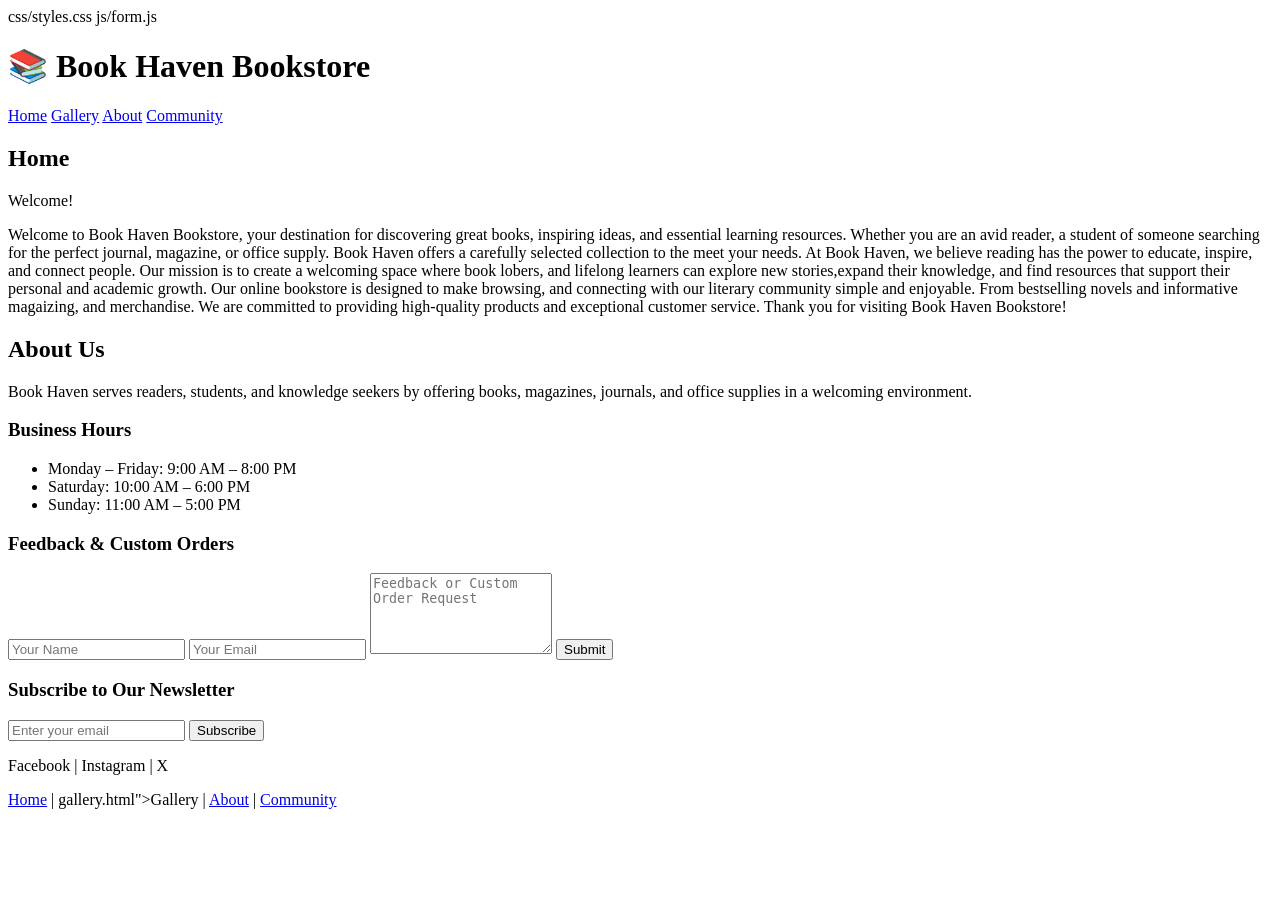
<file: about.html>
<!DOCTYPE html>
<html lang="en">
<head>
    <meta charset="UTF-8">
    <meta name="viewport" content="width=device-width, initial-scale=1.0">
    <title>About Us | Book Haven Bookstore</title>

    css/styles.css
    js/form.js
</head>

<body>

    <header>
        <h1>📚 Book Haven Bookstore</h1>

        <nav>
            <a href="index.html">Home</a>

            <a href="gallery.html">Gallery</a>
            
            <a href="about.html">About</a>
            
            <a href="community.html">Community</a>
        </nav>
    </header>

    <main class="container">

       <h2> Home </h2>
<p> Welcome! </p>
<p> Welcome to Book Haven Bookstore, your destination for discovering great books, inspiring ideas, and essential learning resources. Whether you are an avid reader, a student of someone searching for the perfect journal, magazine, or office supply. Book Haven offers a carefully selected collection to the meet your needs. At Book Haven, we believe reading has the power to educate, inspire, and connect people. Our mission is to create a welcoming space where book lobers, and lifelong learners can explore new stories,expand their knowledge, and find resources that support their personal and academic growth. Our online bookstore  is designed to make browsing, and connecting with our literary community simple and enjoyable. From bestselling novels and informative magaizing, and merchandise. We are committed to providing high-quality products and exceptional customer service. Thank you for visiting Book Haven Bookstore!  </p>

        
        <h2>About Us</h2>

        <p>
            Book Haven serves readers, students, and knowledge seekers by
            offering books, magazines, journals, and office supplies in a
            welcoming environment.
        </p>

        
        <h3>Business Hours</h3>

        
        <ul>
            <li>Monday – Friday: 9:00 AM – 8:00 PM</li>
            <li>Saturday: 10:00 AM – 6:00 PM</li>
            <li>Sunday: 11:00 AM – 5:00 PM</li>
        </ul>

        
        
        <h3>Feedback & Custom Orders</h3>

        <form id="feedbackForm">

            <input
                type="text"
                id="name"
                placeholder="Your Name"
                required>

            
            <input
                type="email"
                id="email"
                placeholder="Your Email"
                required>

            
            <textarea
                id="message"
                placeholder="Feedback or Custom Order Request"
                rows="5"
                required></textarea>

            
            <button type="submit" class="btn">
                Submit
            </button>

        </form>

    </main>


    
    <footer>
        <h3>Subscribe to Our Newsletter</h3>

        <input type="email" placeholder="Enter your email">

        <button class="btn">Subscribe</button>


        
        
        <p>
            Facebook | Instagram | X
        </p>

        <p>
            <a href="index.html">Home</a> |
        
            gallery.html">Gallery</a> |
            
        <a href="about.html">About</a> |
        
        <a href="community.html">Community</a>
        </p>
    </footer>

</body>
</html>
</file>
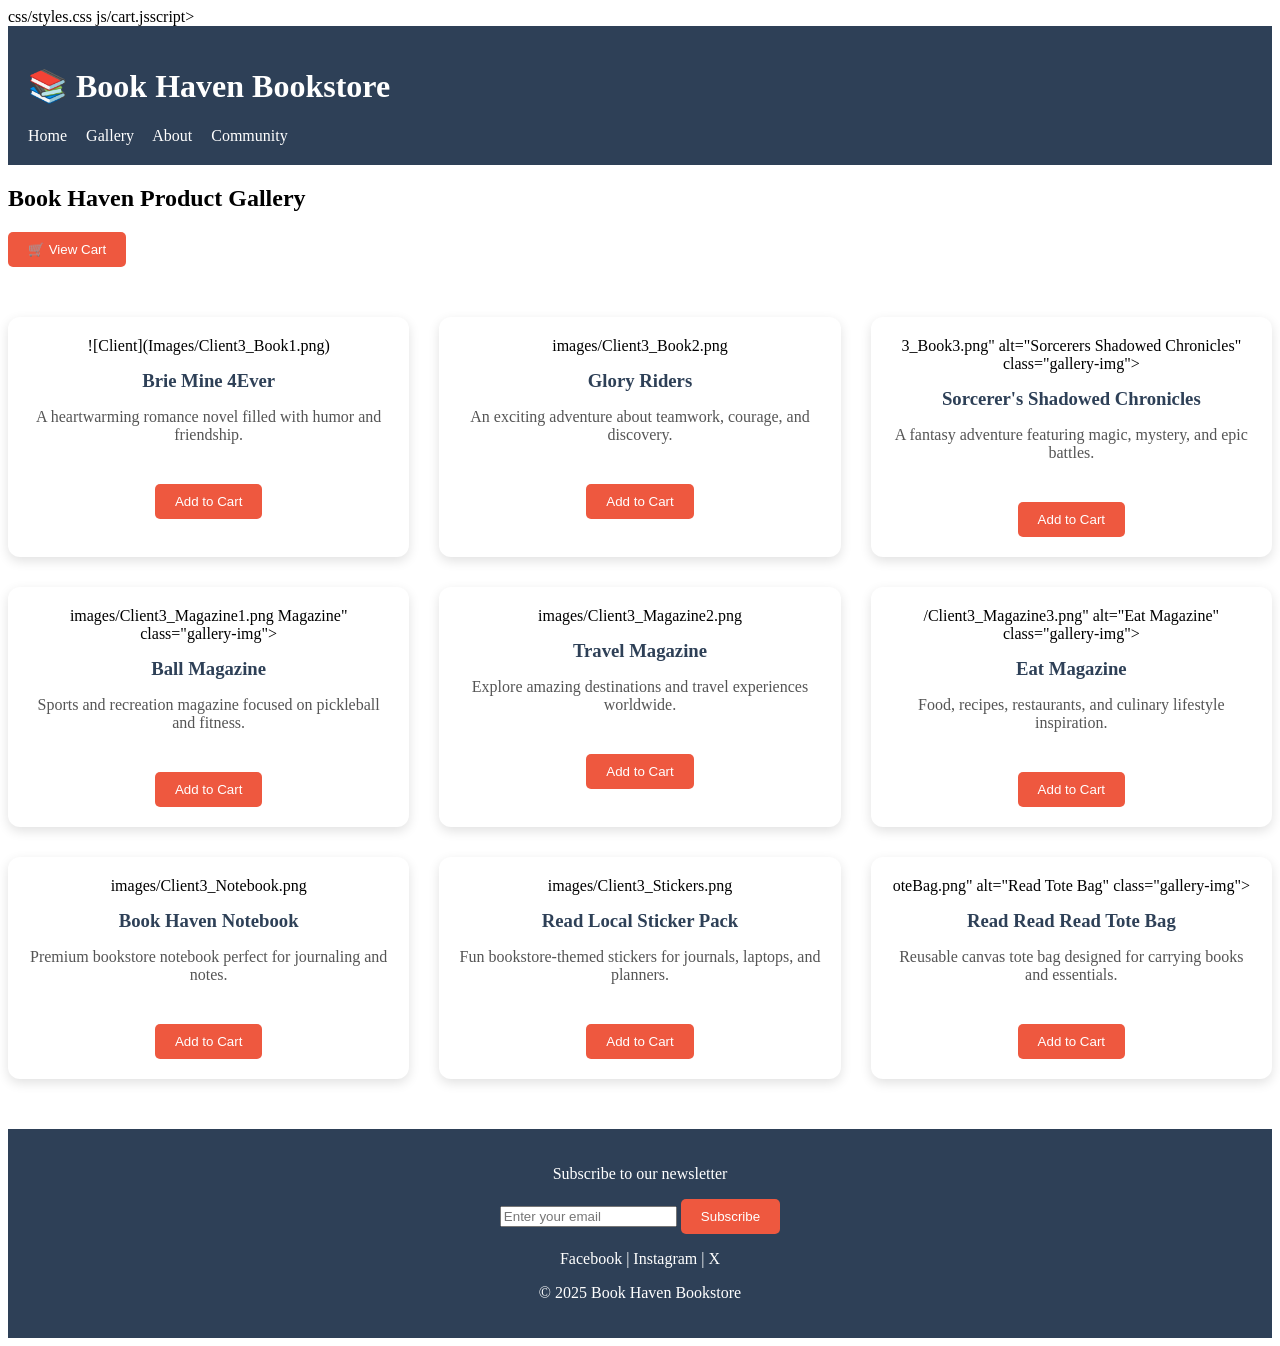
<file: gallery.html>
<!DOCTYPE html>
<html lang="en">

<head>
    <meta charset="UTF-8">
    <meta name="viewport" content="width=device-width, initial-scale=1.0">
    <title>Book Haven Gallery</title>

    css/styles.css
    js/cart.jsscript>

    <style>
        .gallery-grid {
            display: grid;
            grid-template-columns: repeat(3, 1fr);
            gap: 30px;
            margin-top: 30px;
        }

        .gallery-img {
            width: 100%;
            height: 280px;
            object-fit: contain;
            background: #ffffff;
            padding: 10px;
            border-radius: 10px;
        }

        .card {
            background: #ffffff;
            border-radius: 12px;
            padding: 20px;
            text-align: center;
            box-shadow: 0 4px 12px rgba(0, 0, 0, .12);
            transition: .3s;
        }

        .card:hover {
            transform: translateY(-8px);
        }

        .card h3 {
            color: #2E4057;
            margin: 15px 0;
        }

        .card p {
            color: #555;
            min-height: 60px;
        }

        .btn {
            background: #EE583F;
            color: white;
            border: none;
            padding: 10px 20px;
            border-radius: 5px;
            cursor: pointer;
        }

        .cart-btn {
            margin-bottom: 20px;
        }

        header {
            background: #2E4057;
            color: white;
            padding: 20px;
        }

        nav a {
            color: white;
            text-decoration: none;
            margin-right: 15px;
        }

        footer {
            margin-top: 50px;
            background: #2E4057;
            color: white;
            padding: 20px;
            text-align: center;
        }

        @media (max-width: 900px) {
            .gallery-grid {
                grid-template-columns: repeat(2, 1fr);
            }
        }

        @media (max-width: 600px) {
            .gallery-grid {
                grid-template-columns: 1fr;
            }
        }
    </style>

</head>

<body>

    <header>
        <h1>📚 Book Haven Bookstore</h1>

        <nav>
            <a href="index.html">Home</a>
            <a href="gallery.html">Gallery</a>
            <a href="about.html">About</a>
            <a href="community.html">Community</a>
        </nav>
    </header>

    <main class="container">

        <h2>Book Haven Product Gallery</h2>

        <button class="btn cart-btn" onclick="openCart()">
            🛒 View Cart
        </button>

        <div class="gallery-grid">

            <!-- BOOK 1 -->
            <div class="card">
             ![Client](Images/Client3_Book1.png)          
               <h3> Brie Mine 4Ever</h3>

                <p>A heartwarming romance novel filled with humor and friendship.</p>

                <button class="btn" onclick="addToCart('Brie Mine 4Ever')">
                    Add to Cart
                </button>
            </div>

            <!-- BOOK 2 -->
            <div class="card">
                images/Client3_Book2.png

                <h3>Glory Riders</h3>

                <p>An exciting adventure about teamwork, courage, and discovery.</p>

                <button class="btn" onclick="addToCart('Glory Riders')">
                    Add to Cart
                </button>
            </div>

            <!-- BOOK 3 -->
            <div class="card">
                3_Book3.png" alt="Sorcerers Shadowed Chronicles" class="gallery-img">

                <h3>Sorcerer's Shadowed Chronicles</h3>

                <p>A fantasy adventure featuring magic, mystery, and epic battles.</p>

                <button class="btn" onclick="addToCart('Sorcerers Shadowed Chronicles')">
                    Add to Cart
                </button>
            </div>

            <!-- MAGAZINE 1 -->
            <div class="card">
                images/Client3_Magazine1.png Magazine" class="gallery-img">

                <h3>Ball Magazine</h3>

                <p>Sports and recreation magazine focused on pickleball and fitness.</p>

                <button class="btn" onclick="addToCart('Ball Magazine')">
                    Add to Cart
                </button>
            </div>

            <!-- MAGAZINE 2 -->
            <div class="card">
                images/Client3_Magazine2.png

                <h3>Travel Magazine</h3>

                <p>Explore amazing destinations and travel experiences worldwide.</p>

                <button class="btn" onclick="addToCart('Travel Magazine')">
                    Add to Cart
                </button>
            </div>

            <!-- MAGAZINE 3 -->
            <div class="card">
                /Client3_Magazine3.png" alt="Eat Magazine" class="gallery-img">

                <h3>Eat Magazine</h3>

                <p>Food, recipes, restaurants, and culinary lifestyle inspiration.</p>

                <button class="btn" onclick="addToCart('Eat Magazine')">
                    Add to Cart
                </button>
            </div>

            <!-- NOTEBOOK -->
            <div class="card">
                images/Client3_Notebook.png

                <h3>Book Haven Notebook</h3>

                <p>Premium bookstore notebook perfect for journaling and notes.</p>

                <button class="btn" onclick="addToCart('Book Haven Notebook')">
                    Add to Cart
                </button>
            </div>

            <!-- STICKERS -->
            <div class="card">
                images/Client3_Stickers.png

                <h3>Read Local Sticker Pack</h3>

                <p>Fun bookstore-themed stickers for journals, laptops, and planners.</p>

                <button class="btn" onclick="addToCart('Sticker Pack')">
                    Add to Cart
                </button>
            </div>

            <!-- TOTE BAG -->
            <div class="card">
                oteBag.png" alt="Read Tote Bag" class="gallery-img">

                <h3>Read Read Read Tote Bag</h3>

                <p>Reusable canvas tote bag designed for carrying books and essentials.</p>

                <button class="btn" onclick="addToCart('Read Tote Bag')">
                    Add to Cart
                </button>
            </div>

        </div>

    </main>

    <footer>
        <p>Subscribe to our newsletter</p>

        <input type="email" placeholder="Enter your email">

        <button class="btn">Subscribe</button>

        <p>Facebook | Instagram | X</p>

        <p>&copy; 2025 Book Haven Bookstore</p>
    </footer>

</body>
</html>
</file>
